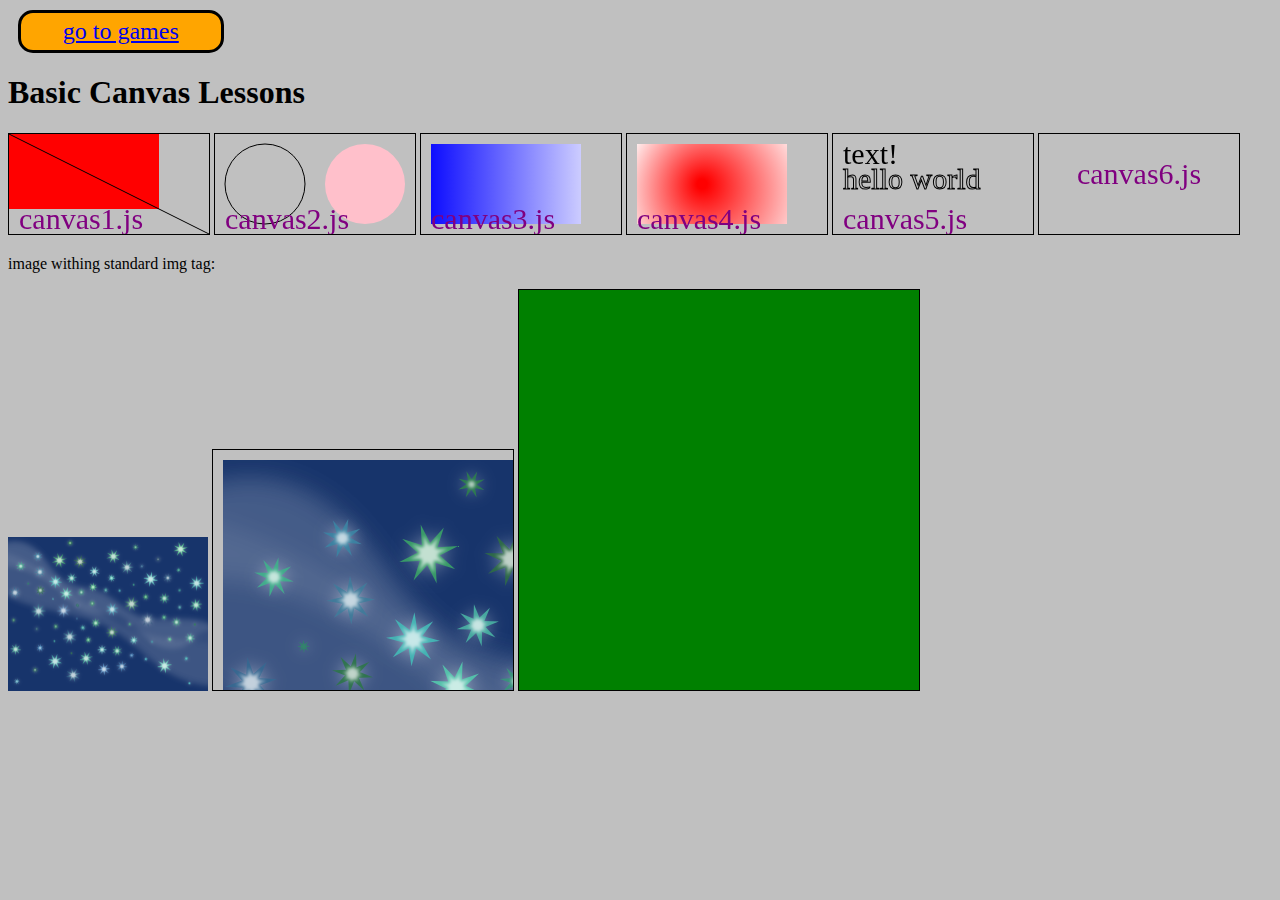
<file: index.html>
<!DOCTYPE html>
<html lang="en">
<head>
    <meta charset="UTF-8">
    <meta name="viewport" content="width=device-width, initial-scale=1.0">
    <link rel="stylesheet" href="main.css">
    <title>Canvas Tutorial</title>
</head>
<body>
    <a href="games.html">go to games</a>
    <header><h1>Basic Canvas Lessons</h1></header>
    <main>
        <canvas id="first" width="200" height="100"></canvas>
        <canvas id="second" width="200" height="100"></canvas>
        <canvas id="third" width="200" height="100"></canvas>
        <canvas id="fourth" width="200" height="100"></canvas>
        <canvas id="fifth" width="200" height="100"></canvas>
        <canvas id="sixth" width="200" height="100"></canvas>
        <!-- canvas7 below -->
        <p>image withing standard img tag:</p>
        <img id="stars" src="./assets/starry_sky.png" alt="A star filled sky.">
        <canvas id="myStars" width="300" height="240"></canvas>
    
        <canvas id="clock" width="400" height="400"></canvas>
    
        <script type="module" src="index.js"></script>
        <footer></footer>
    </main>
</body>
</html>
</file>
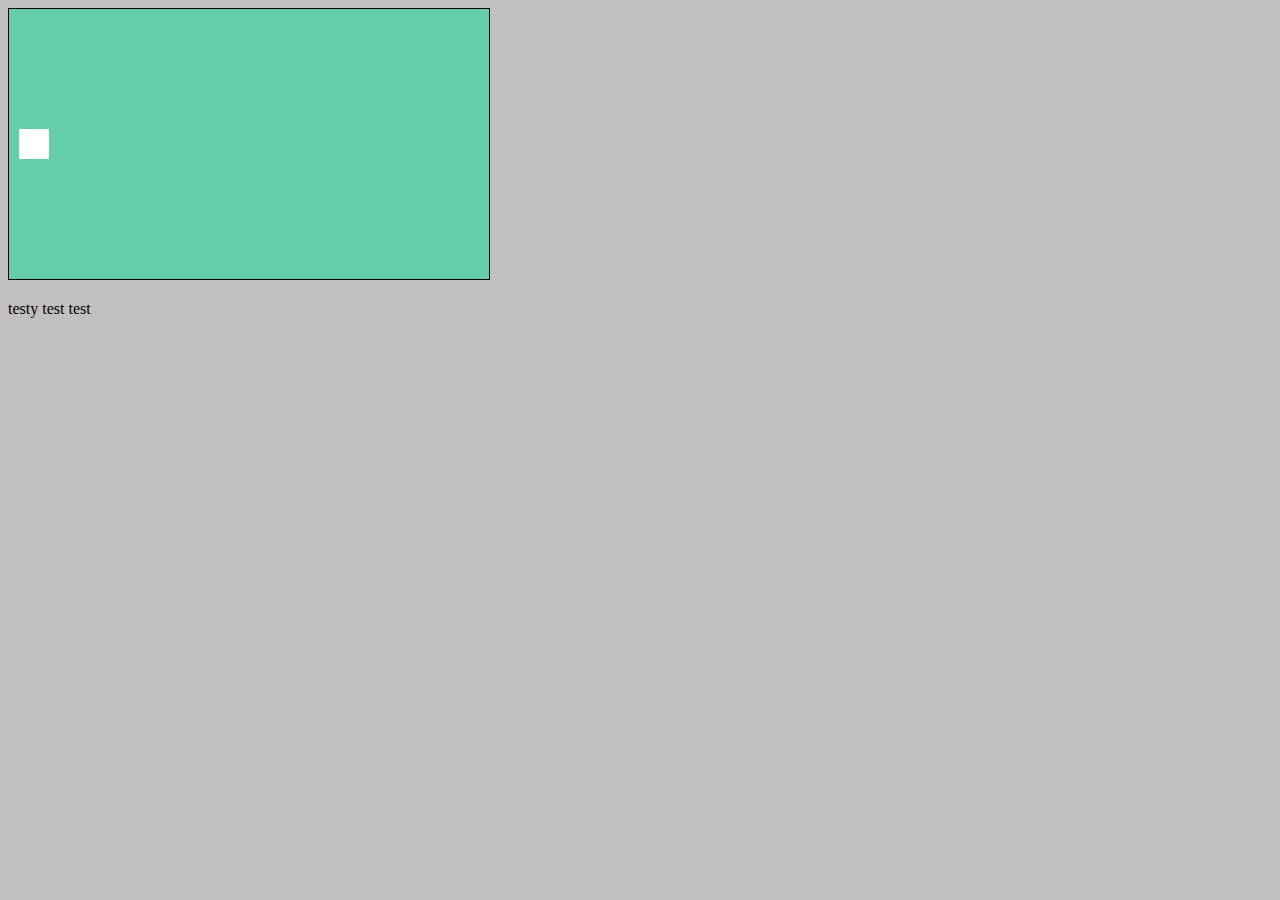
<file: conveyor.html>
<!DOCTYPE html>
<html lang="en">
<head>
    <meta charset="UTF-8">
    <meta name="viewport" content="width=device-width, initial-scale=1.0">
    <meta http-equiv="X-UA-Compatible" content="ie=edge">
    <link rel="stylesheet" href="main.css">
    <link rel="stylesheet" href="./conveyor-test/conveyor.css">
    <title>conveyor test</title>
</head>
<body onload="startGame()">
    <p>testy test test</p>
    <script src="./conveyor-test/conveyor.js"></script>
</body>
</html>
</file>
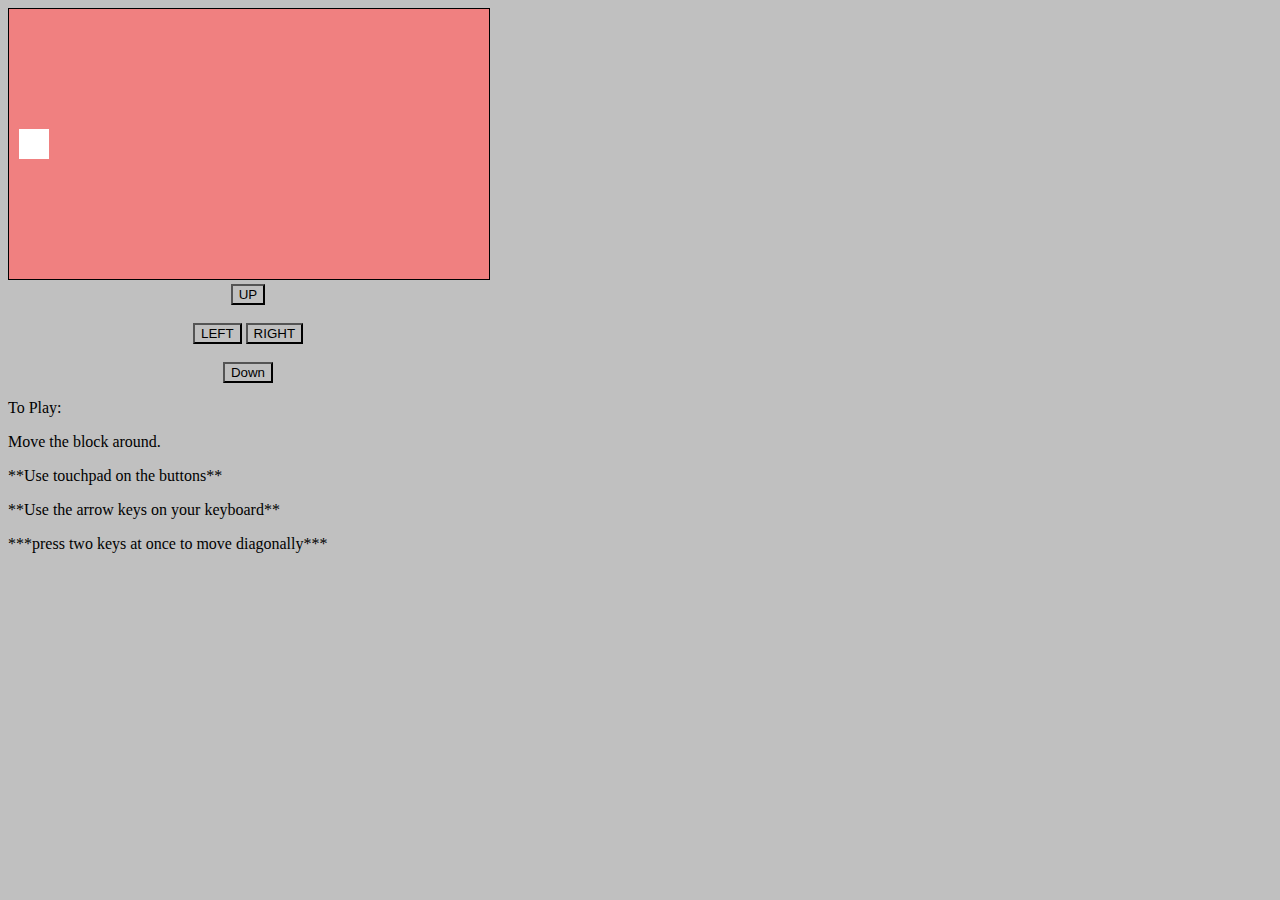
<file: games.html>
<!DOCTYPE html>
<html lang="en">
<head>
    <meta charset="UTF-8">
    <meta name="viewport" content="width=device-width, initial-scale=1.0">
    <link rel="stylesheet" href="main.css">
    <link rel="stylesheet" href="games.css">
    <title>Game Tutorial</title>
</head>
<body onload="startGame()">
    <div id="button-cluster">
        <button onmousedown="moveup()" onmouseup="stopMove()" ontouchstart="moveup()">UP</button><br><br>
        <button onmousedown="moveleft()" onmouseup="stopMove()" ontouchstart="moveleft()">LEFT</button>
        <button onmousedown="moveright()" onmouseup="stopMove()" ontouchstart="moveright()">RIGHT</button><br><br>
        <button onmousedown="movedown()" onmouseup="stopMove()" ontouchstart="movedown()">Down</button>
    </div>
  
    <p>To Play: </p>
    <p>Move the block around.</p>
    <p>**Use touchpad on the buttons**</p>
    <p>**Use the arrow keys on your keyboard**</p>
    <p>***press two keys at once to move diagonally***</p>


    <script src="games.js"></script>
</body>
</html>
</file>
<file: main.css>
* {
    background-color: silver;
}
canvas {
    border: 1px solid #000000;
}

img {
    width: 200px;
    height: auto;
}

a {
    display: block;
    text-align: center;
    width: 15%;
    font-size: 24px;
    border: 3px solid black;
    border-radius: 15px;
    padding: 5px;
    margin: 10px;
    background-color: orange;
}

#clock {
    background-color: green;
}
</file>
<file: conveyor-test/conveyor.css>
canvas {
    background-color: mediumaquamarine;
}
</file>
<file: games.css>
canvas {
    background-color: lightcoral;
}

div {
    text-align: center;
    width: 480px;
}
</file>
